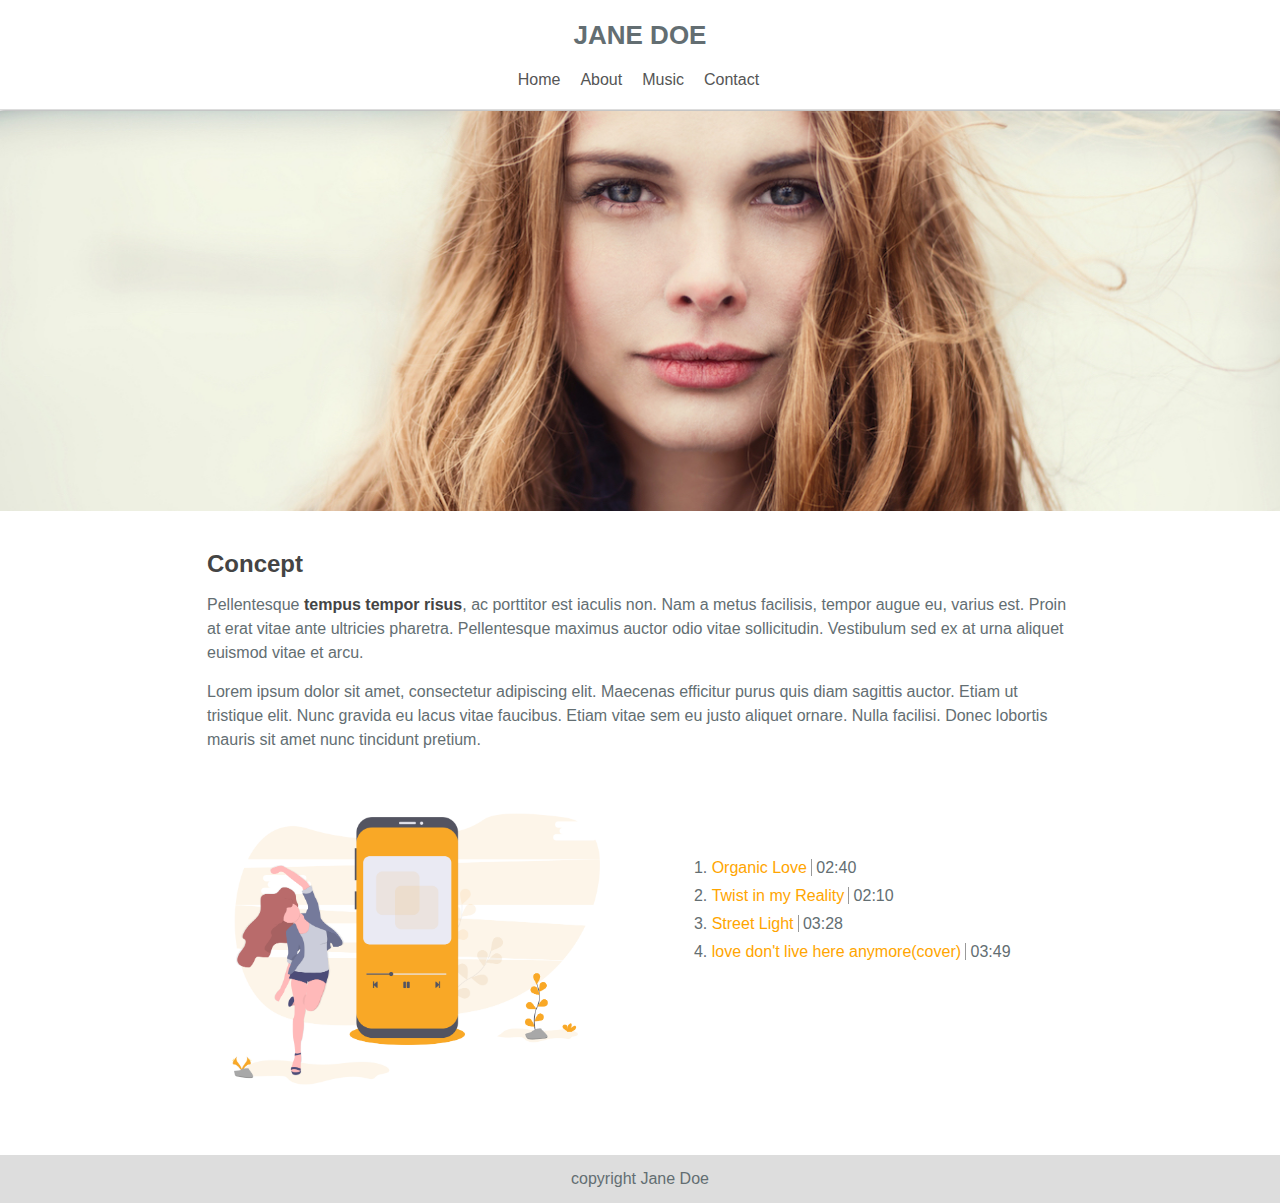
<file: index.html>
<!DOCTYPE html>
<html lang="pt-BR">
<head>
    <meta charset="UTF-8">
    <meta name="viewport" content="width=device-width, initial-scale=1.0">
    <title>Jane</title>
    <meta name="robots" content="no-index, follow">
    <meta name="description" content="Site da Jane" />
    <link rel="stylesheet" href="css/style.css">
</head>
<body>

    <header id="topo">
        <div class="container">
            <h1>Jane Doe</h1>
            <nav>
                <ul class="desktop-nav">
                    <li><a href="index.html">Home</a></li>
                    <li><a href="about.html">About</a></li>
                    <li><a href="music.html">Music</a></li>
                    <li><a href="contact.html">Contact</a></li>
                </ul>  
                <div class="btn-nav-mobile">                    
                    <ul class="desktop-mobile">
                        <li><a href="index.html">Home</a></li>
                        <li><a href="about.html">About</a></li>
                        <li><a href="music.html">Music</a></li>
                        <li><a href="contact.html">Contact</a></li>
                    </ul> 
                </div>          
            </nav>
        </div>
    </header>

    <section id="conteudo">  

        <div class="col-1">
            <div class="banner">
                <a href="">
                    <img  src="img/jane.jpg" alt="Jane" title="Jane">
                </a>
            </div>
        </div>  

       <div class="container margin-top-20">

        <div class="col-1">
            <h2 class="strong">Concept</h2>
            <p>
                Pellentesque <span class="strong">tempus tempor risus</span>, ac porttitor est iaculis non. Nam a metus facilisis, tempor augue eu,
                varius est. Proin at erat vitae ante ultricies pharetra. Pellentesque maximus auctor odio vitae
                sollicitudin.
                Vestibulum sed ex at urna aliquet euismod vitae et arcu.
            </p>
            <p>
                Lorem ipsum dolor sit amet, consectetur adipiscing elit. Maecenas efficitur purus quis diam sagittis
                auctor.
                Etiam ut tristique elit. Nunc gravida eu lacus vitae faucibus. Etiam vitae sem eu justo aliquet ornare.
                Nulla facilisi. Donec lobortis mauris sit amet nunc tincidunt pretium.
            </p>

        </div>

        <div class="col-2 margin-top-20">
            <img class="img-responsiva" src="img/ilustra.png" alt="About" title="About">
        </div>

        <div class="col-2 margin-top-20 lista-desordenada">
            <ul>
                <li><span>Organic Love</span> 02:40</li>
                <li><span>Twist in my Reality</span> 02:10</li>
                <li><span>Street Light</span> 03:28</li>
                <li><span>love don't live here anymore(cover)</span> 03:49</li>
            </ul>
        </div>

       </div>
            
            
    </section>
   

    <footer id="rodape" class="margin-top-40">
        <div class="container">
            <div class="col-1 text-center">
                <p>copyright Jane Doe</p>
            </div>
        </div>
    </footer>
    
</body>
</html>
</file>
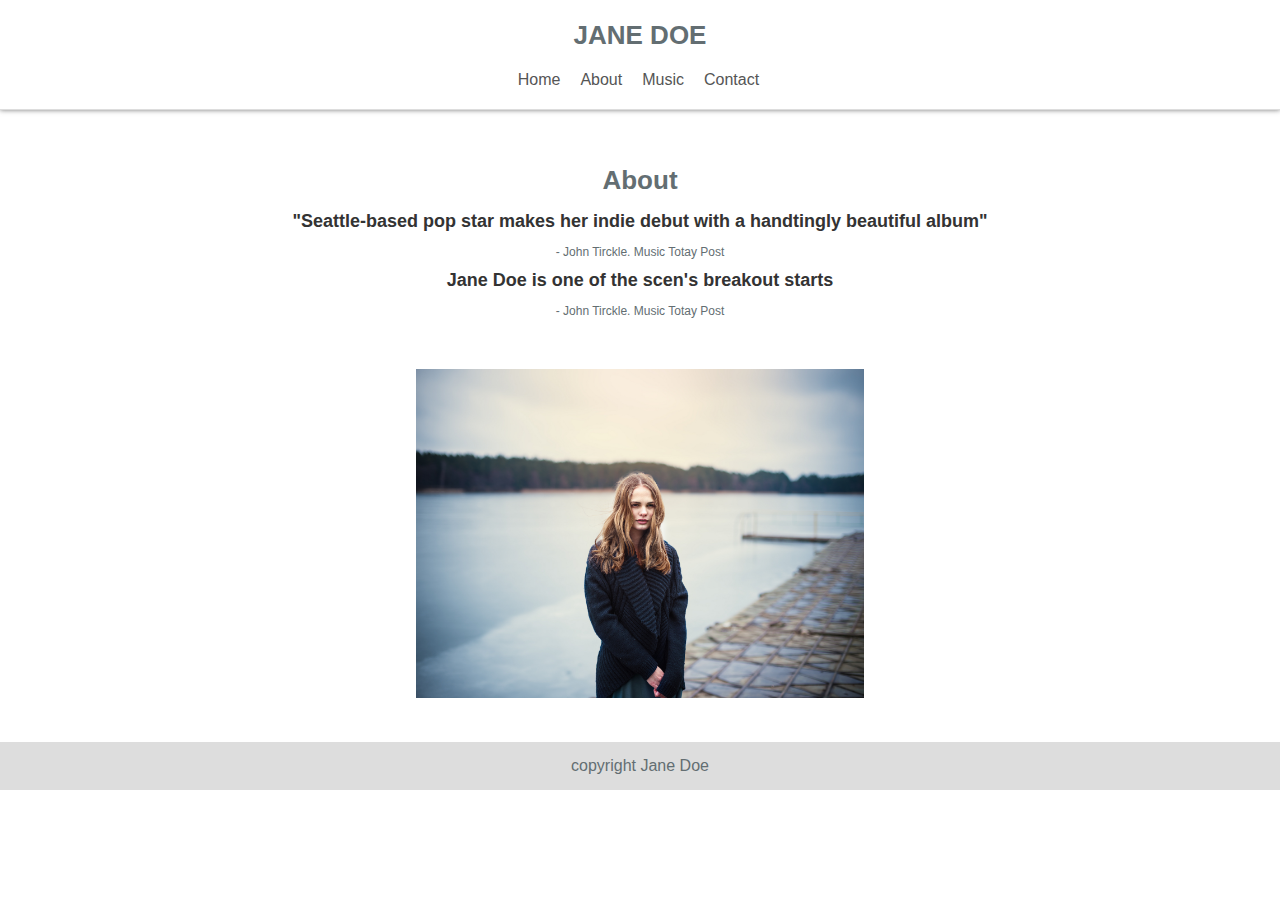
<file: about.html>
<!DOCTYPE html>
<html lang="pt-BR">
<head>
    <meta charset="UTF-8">
    <meta name="viewport" content="width=device-width, initial-scale=1.0">
    <title>Sobre Jane</title>
    <meta name="robots" content="no-index, follow">
    <meta name="description" content="Sobre a  Jane" />
    <link rel="stylesheet" href="css/style.css">
</head>
<body>

    <header id="topo">
        <div class="container">
            <h1>Jane Doe</h1>
            <nav>
                <ul class="desktop-nav">
                    <li><a href="index.html">Home</a></li>
                    <li><a href="about.html">About</a></li>
                    <li><a href="music.html">Music</a></li>
                    <li><a href="contact.html">Contact</a></li>
                </ul>  
                <div class="btn-nav-mobile">                    
                    <ul class="desktop-mobile">
                        <li><a href="index.html">Home</a></li>
                        <li><a href="about.html">About</a></li>
                        <li><a href="music.html">Music</a></li>
                        <li><a href="contact.html">Contact</a></li>
                    </ul> 
                </div>          
            </nav>
        </div>
    </header>

    <section id="conteudo">  

    <div class="container margin-top-40">

        <div class="col-1 text-center">
            <h2 class="h1">About</h2>
        </div>

        <div class="col-1 text-center margin-bottom-10">
            <h3 class="h3">"Seattle-based pop star makes her indie debut with a handtingly beautiful album"</h3>
        </div>

        <div class="col-1 text-center margin-bottom-10">
            <span class="span"> - John Tirckle. Music Totay Post </span>
        </div>

        <div class="col-1 text-center margin-bottom-10">
            <h3 class="h3">Jane Doe is one of the scen's breakout starts</h3>
        </div>

        <div class="col-1 text-center margin-bottom-10">
            <span class="span"> - John Tirckle. Music Totay Post </span>
        </div>


    </div>

    <div class="container margin-top-40">
        <div class="col-2 centro">
            <img class="img-responsiva" src="img/jane2.jpg" alt="Jane" title="Jane">
        </div>
    </div>
            
            
    </section>
   

    <footer id="rodape" class="margin-top-40">
        <div class="container">
            <div class="col-1 text-center">
                <p>copyright Jane Doe</p>
            </div>
        </div>
    </footer>
    
</body>
</html>
</file>
<file: css/style.css>
* {
  margin: 0;
  padding: 0;
  box-sizing: border-box;
}
@import url("https://fonts.googleapis.com/css2?family=Raleway:wght@100;300;500;700&display=swap");
body {
  font-family: "Raleway", sans-serif;
  color: #636e72;
}

/*bloco central*/
.container {
  width: 70%;
  height: auto;
  overflow: hidden;
  position: relative;
  margin: 0 auto;
  float: none;
  display: block;
}

/*GRID*/
.col-1 {
  width: 100%;
  height: auto;
  overflow: hidden;
}
.col-2 {
  width: 50%;
  height: auto;
  overflow: hidden;
  float: left;
}
.col-3 {
  width: 33, 33333333333333%;
  height: auto;
  overflow: hidden;
  float: left;
}
.col-4 {
  width: 25%;
  height: auto;
  overflow: hidden;
  float: left;
}
.col-5 {
  width: 20%;
  height: auto;
  overflow: hidden;
  float: left;
}

/*RESPONSIVE*/

.desktop-mobile {
  width: 100%;
  display: none;
}
.show-menu {
  background-color: #ccc;
  padding: 10px 15px 10px 15px;
  color: #333;
  border-radius: 4px;
  cursor: pointer;
  position: relative;
  margin: 15px;
}

@media only screen and (max-width: 640px) {
  .container {
    width: 84%;
    height: auto;
    overflow: hidden;
    position: relative;
    margin: 0 auto;
    float: none;
    display: block;
  }
  .col-2 {
    width: 100%;
    height: auto;
    overflow: hidden;
    float: left;
  }
}

@media only screen and (max-width: 1240px) {
  .desktop-nav {
    display: none;
  }
  .desktop-mobile {
    width: 100%;
    display: block;
  }
}

/*PADDING*/
.pading-top-20 {
  padding-top: 20px;
}
.pading-bottom-20 {
  padding-bottom: 20px;
}
.padding-25 {
  padding: 25%;
}
.padding-50 {
  padding: 50%;
}

/*MARGIN*/
.margin-top-20 {
  margin-top: 20px;
}
.margin-bottom-20 {
  margin-bottom: 20px;
}
.margin-bottom-10{
  margin-bottom: 10px;
}
.margin-top-40 {
  margin-top: 40px;
}

/*IMAGE*/
.img-responsiva {
  width: 100%;
  height: auto;
}
/*UTEIS*/
.centro{float: none; margin:0 auto;display:block;}
.text-center {
  text-align: center;
}
.strong {
  color: #444;
  font-weight: bold;
}
.h1{font-size: 26px; font-weight: 700;}
.h3{font-size: 18px; font-weight: bold; color:#333;}
.span{font-size: 12px;}

#topo {
  background-color: #ffffff;
  border-bottom: solid 1px #ddd;
  padding: 10px;
  box-shadow: 0 0 5px #777;
}
#topo h1 {
  text-align: center;
  text-transform: uppercase;
  font-size: 26px;
  padding-top: 10px;
}
#topo nav {
  width: 30%;
  position: relative;
  margin: 0 auto;
  display: block;
  margin-top: 10px;
}
#topo nav ul li {
  list-style: none;
  float: left;
  margin: 10px;
}
#topo nav ul li a {
  text-decoration: none;
  color: #555;
  text-transform: capitalize;
}
#topo nav ul li a:hover {
  color: #d63031;
}

#conteudo {
  margin-top: 1px;
}
#conteudo h2 {
  margin: 15px;
}
#conteudo p {
  margin: 15px;
  line-height: 150%;
}

#conteudo .lista-desordenada {
  padding: 8%;
}
#conteudo ul li {
  list-style: decimal;
  margin-bottom: 10px;
}
#conteudo ul li span {
  color: orange;
  border-right: solid 1px #999;
  padding-right: 4px;
}

#conteudo .banner img{
  width:100%;
  height:400px;
  object-fit: cover;

}

#rodape {
  width: 100%;
  height: auto;
  overflow: hidden;
  padding: 15px;
  background-color: #ddd;
}
#rodape p {
  text-align: center;
}
</file>
